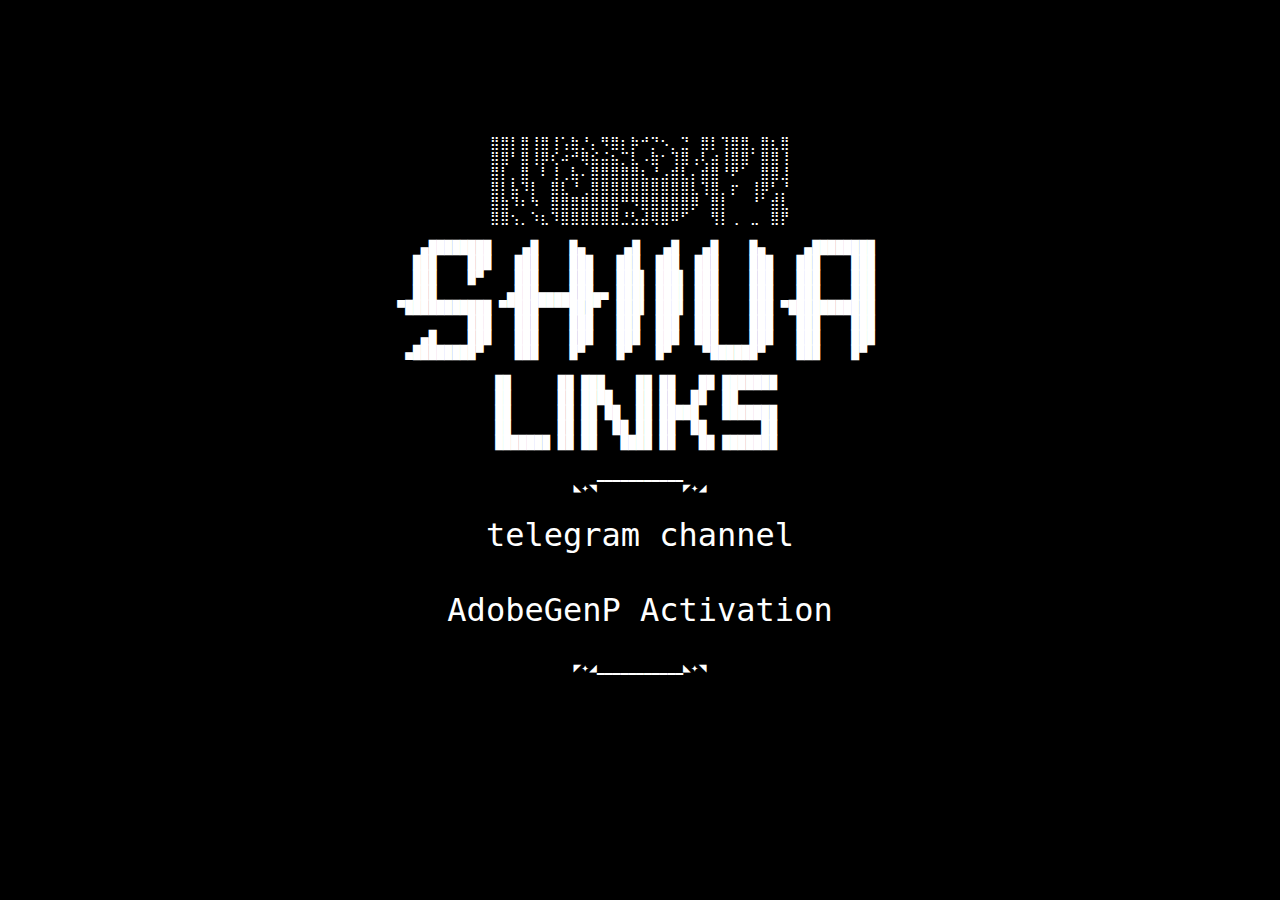
<file: index.html>
<!DOCTYPE html>
<html lang="ru">
<head>
    <meta charset="UTF-8">
    <meta name="viewport" content="width=device-width, initial-scale=1.0">
    <title>SHIIVA</title>
    <style>
        body {
            background-color: black;
            color: white;
            font-family: monospace;
            text-align: center;
            display: flex;
            flex-direction: column;
            justify-content: center; /* Центрирование по вертикали */
            align-items: center;    /* Центрирование по горизонтали */
            height: 90vh;
            max-width: 100%;
            margin: 0;
            padding: 0;
        }
        .large-text {
            font-size: 3vw;
        }
        .blink {
            color: white;
            animation: blink 1s step-start infinite;
        }
        @keyframes blink {
            50% {
                color: green;
            }
        }
        a {
            color: blue;
            text-decoration: none;
            font-size: 2.5vw;
        }
        a:visited {
            color: white;
        }
        pre {
            white-space: pre-wrap;
            word-wrap: break-word;
            margin: 0; 
        }
        @media (max-width: 600px) {
            .large-text {
                font-size: 2vw;
            }
            a {
                font-size: 3vw;
            }
            pre {
                font-size: 2vw;
            }
        }
    </style>
</head>
<body>
<pre>
⣿⣿⡇⣿⢸⣿⢸⢡⣷⡘⡄⠻⣿⡆⡷⠚⡙⠢⡀⣙⠀⣿⡇⢹⣿⣿⡀⣿⣆⣿
⣿⣿⠃⣿⢸⡿⢎⠴⠚⢿⣮⣬⣦⡉⣇⠠⣷⠂⢹⣿⢠⢇⣴⢸⣿⣿⠁⣿⣿⢸
⣿⡇⡀⣿⠀⠇⢸⢀⣧⠄⣿⣿⣿⣿⣿⣆⣘⣠⣾⣇⡄⣾⣿⠘⠟⠁⠀⣿⣿⣸
⣿⡇⣧⠹⡇⠀⣿⣇⠘⢀⣿⣿⣿⣿⣿⣿⣿⣿⣿⣿⣇⢹⣿⡀⡖⠀⢸⡿⢃⡘
⣿⣷⠹⠆⠳⠀⣿⣿⣿⣿⣿⣿⣿⠛⠻⣿⣿⣿⣿⣿⡿⠀⣿⡇⠀⠀⠘⠁⣾⣇
⣿⣿⢢⡀⠱⣆⠹⣿⣿⣿⣿⣿⣿⣘⣣⣼⢿⣿⠿⠋⠀⠀⢻⡇⢀⠀⣀⠀⣿⡟

   ▄████████    ▄█    █▄     ▄█   ▄█   ▄█    █▄     ▄████████ 
  ███    ███   ███    ███   ███  ███  ███    ███   ███    ███ 
  ███    █▀    ███    ███   ███▌ ███▌ ███    ███   ███    ███ 
  ███         ▄███▄▄▄▄███▄▄ ███▌ ███▌ ███    ███   ███    ███ 
▀███████████ ▀▀███▀▀▀▀███▀  ███▌ ███▌ ███    ███ ▀███████████ 
         ███   ███    ███   ███  ███  ███    ███   ███    ███ 
   ▄█    ███   ███    ███   ███  ███  ███    ███   ███    ███ 
 ▄████████▀    ███    █▀    █▀   █▀    ▀██████▀    ███    █▀  
                                                              
██      ██ ███    ██ ██   ██ ███████ 
██      ██ ████   ██ ██  ██  ██      
██      ██ ██ ██  ██ █████   ███████ 
██      ██ ██  ██ ██ ██  ██       ██ 
███████ ██ ██   ████ ██   ██ ███████ 

                                                                                                                                      
◣✦◥▔▔▔▔▔▔▔▔▔▔▔◤✦◢

<span class="large-text"><a href="https://t.me/SHIIVAstuff" class="blink" target="_blank">telegram channel</a></span>
<br>
<span class="large-text"><a href="AdobeGenP.html" class="blink" target="_self">AdobeGenP Activation</a></span>


◤✦◢▁▁▁▁▁▁▁▁▁▁▁◣✦◥
</pre>
</body>
</html>
</file>
